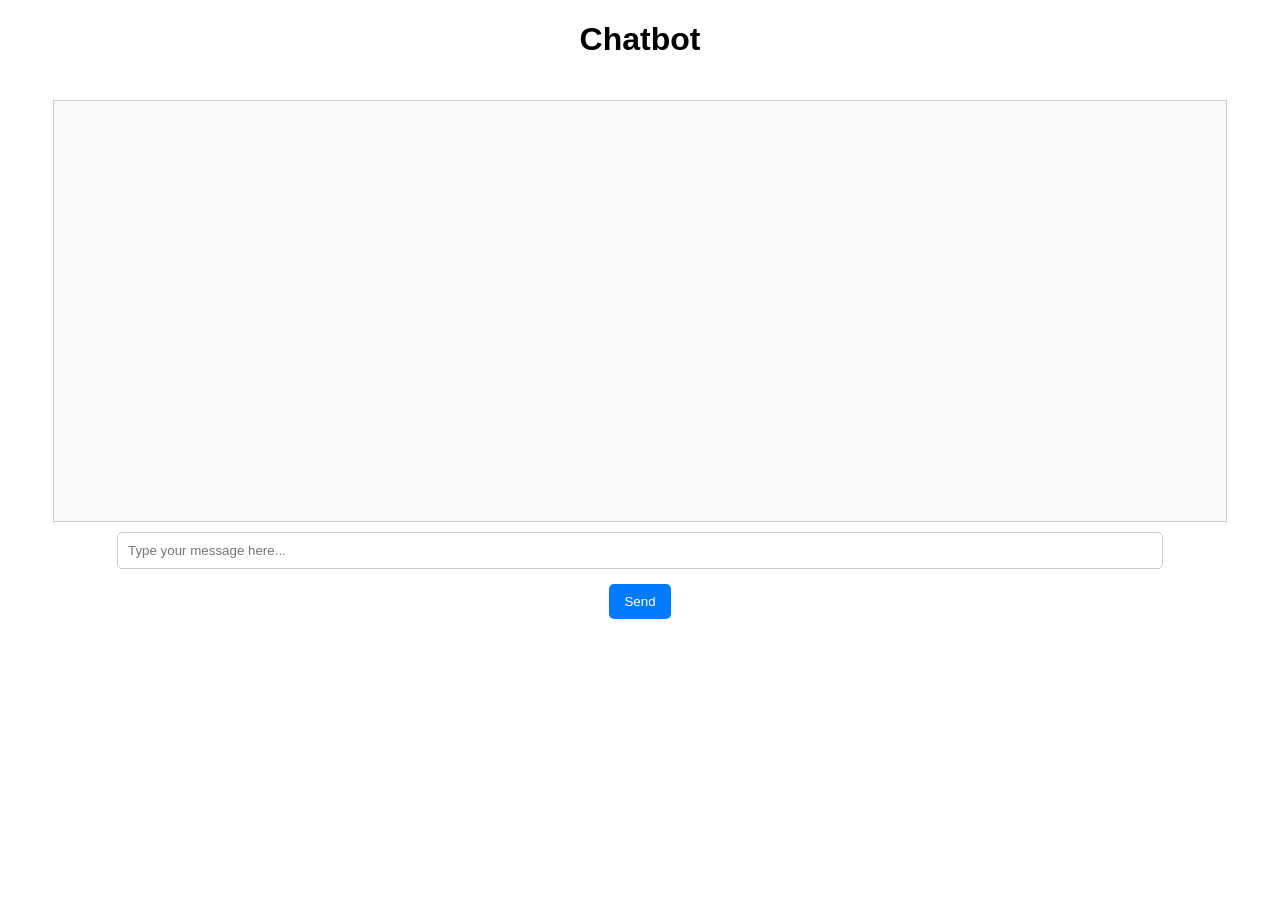
<file: index.html>
<!DOCTYPE html>
<html lang="en">
<head>
  <meta charset="UTF-8">
  <meta name="viewport" content="width=device-width, initial-scale=1.0">
  <title>Chatbot</title>
  <style>
    body {
      font-family: Arial, sans-serif;
      margin: 0;
      padding: 0;
      display: flex;
      flex-direction: column;
      align-items: center;
    }
    #chatbox {
      width: 90%;
      height: 400px;
      border: 1px solid #ccc;
      overflow-y: auto;
      padding: 10px;
      margin-top: 20px;
      background-color: #f9f9f9;
    }
    #messageBox {
      width: 80%;
      padding: 10px;
      margin: 10px 0;
      border: 1px solid #ccc;
      border-radius: 5px;
    }
    button {
      padding: 10px 15px;
      margin: 5px;
      background-color: #007bff;
      color: white;
      border: none;
      cursor: pointer;
      border-radius: 5px;
    }
    button:hover {
      background-color: #0056b3;
    }
    #buttons {
      margin: 10px 0;
      display: flex;
      gap: 10px;
    }
  </style>
</head>
<body>
  <h1>Chatbot</h1>
  <div id="chatbox"></div>
  <input type="text" id="messageBox" placeholder="Type your message here...">
  <button onclick="sendMessage()">Send</button>
  <div id="buttons"></div>

  <script>
    const backendUrl = "http://127.0.0.1:5000/chat"; // Backend URL

    // Add user and bot messages to the chatbox
    function appendMessage(sender, message) {
      const chatbox = document.getElementById("chatbox");
      const msg = document.createElement("div");
      msg.innerHTML = `<strong>${sender}:</strong> ${message}`;
      chatbox.appendChild(msg);
      chatbox.scrollTop = chatbox.scrollHeight; // Scroll to the bottom
    }

    // Render buttons for actions (if any)
    function renderButtons(actions) {
      const buttonContainer = document.getElementById("buttons");
      buttonContainer.innerHTML = ""; // Clear existing buttons

      actions.forEach((action) => {
        const button = document.createElement("button");
        button.innerText = action.text;
        button.onclick = () => handleAction(action.action);
        buttonContainer.appendChild(button);
      });
    }

    // Handle user message input
    function sendMessage() {
      const messageBox = document.getElementById("messageBox");
      const message = messageBox.value.trim();
      if (message === "") return;

      appendMessage("You", message);

      // Send message to backend
      fetch(backendUrl, {
        method: "POST",
        headers: {
          "Content-Type": "application/json",
        },
        body: JSON.stringify({ message }),
      })
        .then((response) => response.json())
        .then((data) => {
          appendMessage("Bot", data.reply);

          // Render buttons if present
          if (data.actions) {
            renderButtons(data.actions);
          }
        })
        .catch((error) => {
          console.error("Error:", error);
          appendMessage("Bot", "There was an error connecting to the server.");
        });

      messageBox.value = ""; // Clear input box
    }

    // Handle button actions (e.g., confirm, cancel)
    function handleAction(action) {
      appendMessage("You", `You selected: ${action}`);

      let endpoint;
      if (action === "confirm_order") {
        endpoint = "http://127.0.0.1:5000/confirm";
      } else if (action === "cancel_order") {
        endpoint = "http://127.0.0.1:5000/cancel";
      } else if (action === "add_products") {
        endpoint = "http://127.0.0.1:5000/add_products";
      }

      if (endpoint) {
        fetch(endpoint, { method: "POST" })
          .then((response) => response.json())
          .then((data) => appendMessage("Bot", data.reply))
          .catch((error) => {
            console.error("Error:", error);
            appendMessage("Bot", "There was an error processing your request.");
          });
      }
    }
  </script>
</body>
</html>
</file>
